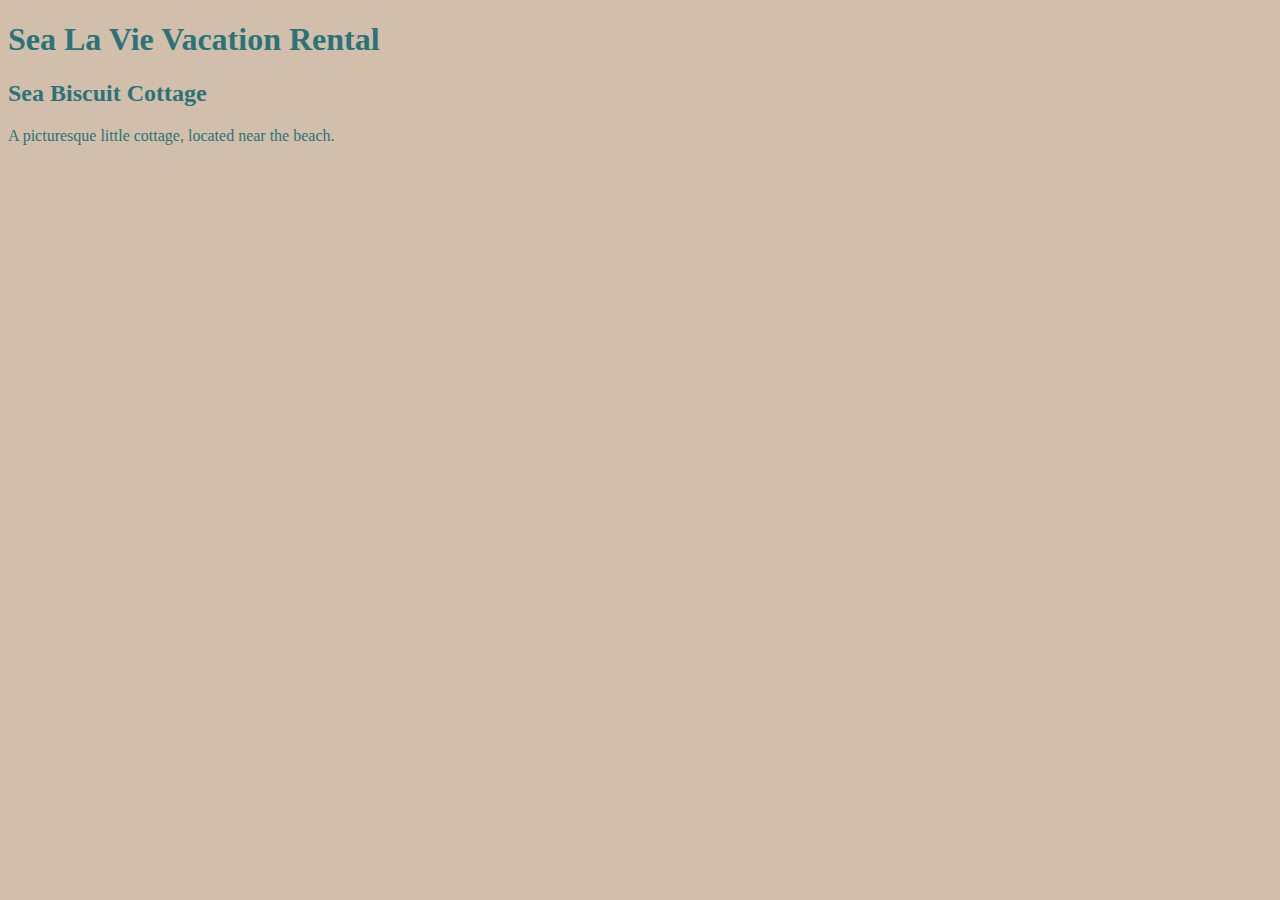
<file: unit_1/index.html>
<!DOCTYPE html> 
<html>
<head>
	<title>Sea La Vie Vaction Rental</title>
	<link rel="stylesheet" type="text/css" href="css/style.css">
</head>
<body>
	<h1>Sea La Vie Vacation Rental</h1>
	<h2>Sea Biscuit Cottage</h2>
	<p>A picturesque little cottage, located near the beach.</p>
</body>
</html>
</file>
<file: unit_1/css/style.css>
body {
	background-color: #D1BFAB;
	color: #2B7379;
}
</file>
